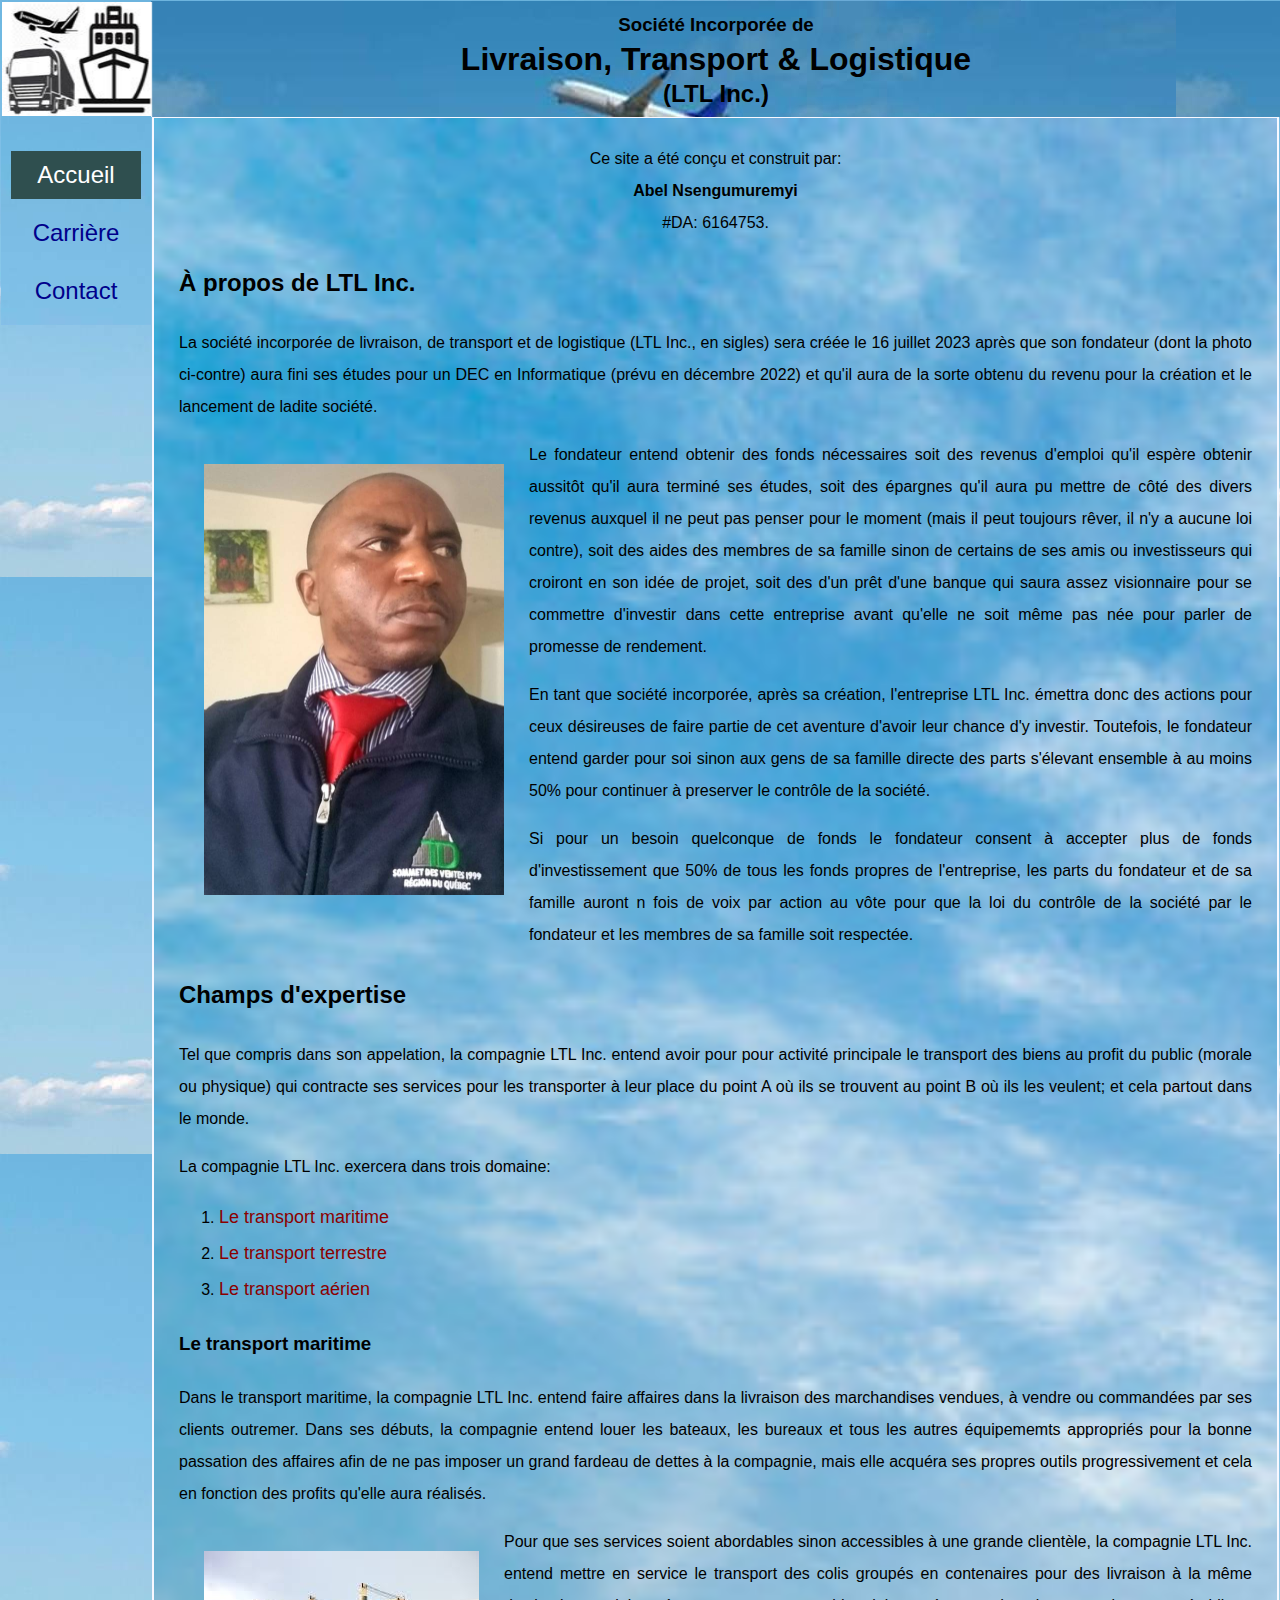
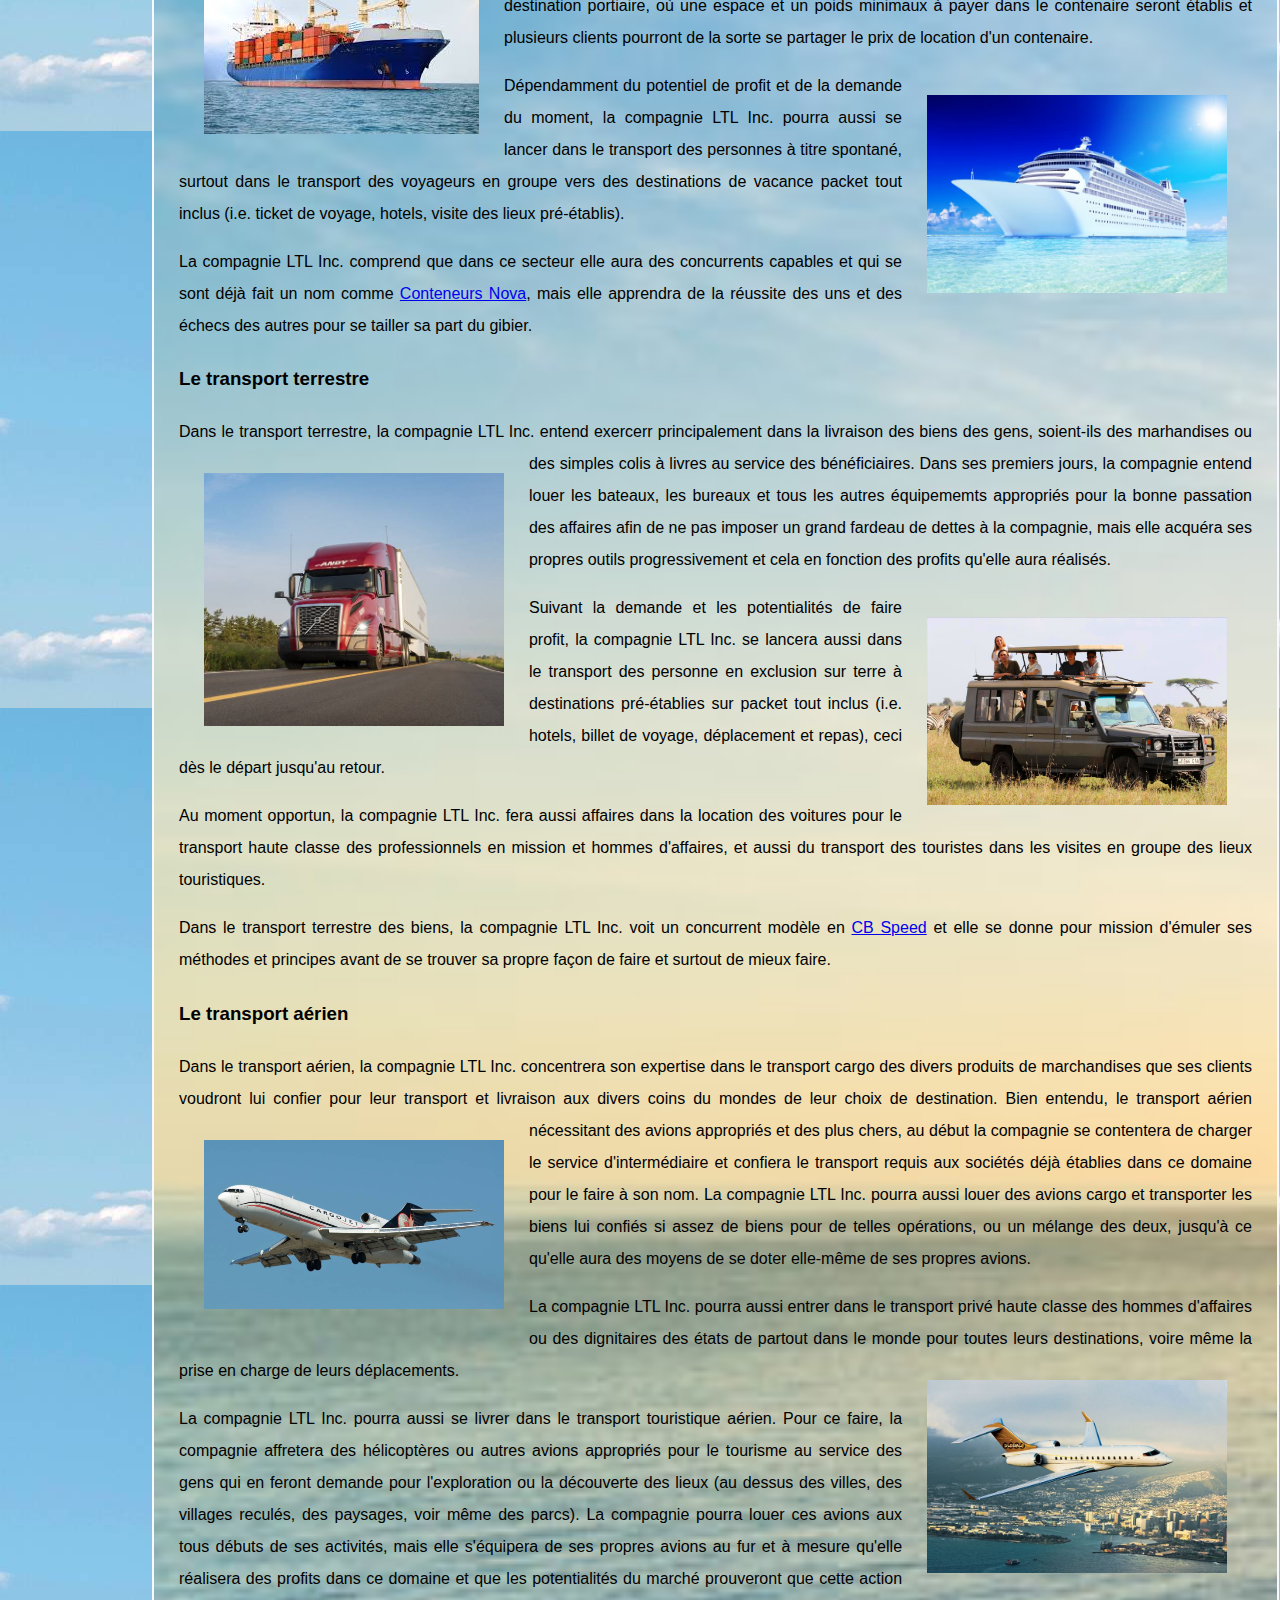
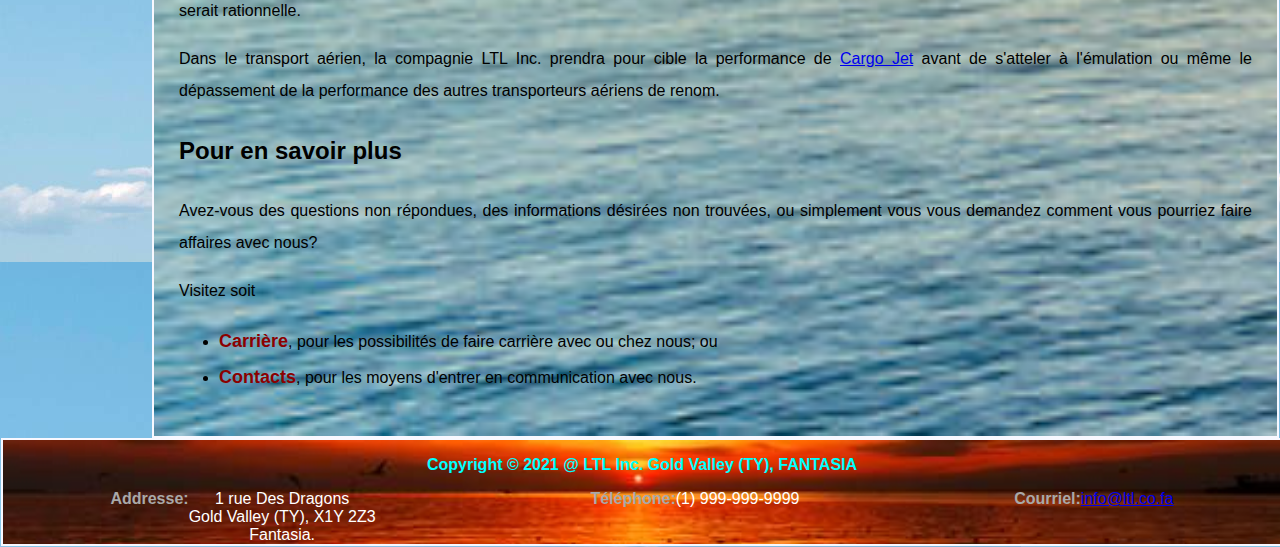
<file: index.html>
<!DOCTYPE html>
<html lang="en">

<head>

    <meta charset="UTF-8">
    <meta http-equiv="X-UA-Compatible" content="IE=edge">
    <meta name="viewport" content="width=device-width, initial-scale=1.0">
    <title>LTL Inc.</title>
    <link rel="stylesheet" href="./css/toutStyle.css">

</head>

<body>

    <!--Entête de la compagnie. Même pour toutes les pages-->
    
    <header >
    
        <img alt="logo" src="./images/autres/logo.jpg">
    
        <div class="entete">

            <h3 id="petit3">Société Incorporée de</h3>
            <h1 id="petit1">Livraison, Transport & Logistique</h1>
            <h2> (LTL Inc.) </h2>
    
        </div>

    </header>

    <!--Barre/conteneur des menus. Même pour toutes les pages.-->

    <div class="menu">

        <a class="active" href="./index.html">Accueil</a>

        <a href="./html/carrière.html">Carrière</a>

        <a href="./html/contacts.html">Contact</a>

    </div>
        
    <!--Conteneur du contenu qu'on ouvre/visite-->
    
    <div class="contenu" id="contAccueil">

        <div id="auteur">
            Ce site a été conçu et construit par:<br>
            <b>Abel Nsengumuremyi</b><br>
            #DA: 6164753.
        </div>

        <h2 id="àPropos"> À propos de LTL Inc.</h2>

            <p>
                La société incorporée de livraison, de transport et de logistique (LTL Inc., en sigles) sera créée 
                le 16 juillet 2023 après que son fondateur (dont la photo ci-contre) aura fini ses études pour un DEC 
                en Informatique (prévu en décembre 2022) et qu'il aura de la sorte obtenu du revenu pour la création et le lancement de 
                ladite société. 
            </p>

            <p>    
                <img class="imgLeft" alt="fondateur de LTL Inc." src="images/autres/fondateurLTLinc..jpg"> Le fondateur entend obtenir des fonds nécessaires soit des revenus d'emploi qu'il espère obtenir 
                aussitôt qu'il aura terminé ses études, soit des épargnes qu'il aura pu mettre de côté des divers 
                revenus auxquel il ne peut pas penser pour le moment (mais il peut toujours rêver, il n'y a aucune loi 
                contre), soit des aides des membres de sa famille sinon de certains de ses amis ou investisseurs qui 
                croiront en son idée de projet, soit des d'un prêt d'une banque qui saura assez visionnaire pour se 
                commettre d'investir dans cette entreprise avant qu'elle ne soit même pas née pour parler de promesse 
                de rendement.
            </p>

            <p> 
                En tant que société incorporée, après sa création, l'entreprise LTL Inc. émettra donc des actions pour 
                ceux désireuses de faire partie de cet aventure d'avoir leur chance d'y investir. Toutefois, le fondateur 
                entend garder pour soi sinon aux gens de sa famille directe des parts s'élevant ensemble à au moins 50% pour
                continuer à preserver le contrôle de la société.
            </p>
            
            <p>
                Si pour un besoin quelconque de fonds le fondateur consent à accepter plus de fonds d'investissement que 
                50% de tous les fonds propres de l'entreprise, les parts du fondateur et de sa famille auront n fois de voix
                par action au vôte pour que la loi du contrôle de la société par le fondateur et les membres de sa famille 
                soit respectée.
            </p>

        <h2 id="champsExpertise"> Champs d'expertise</h2>

            <p>
                Tel que compris dans son appelation, la compagnie LTL Inc. entend avoir pour pour activité principale le transport 
                des biens au profit du public (morale ou physique) qui contracte ses services pour les transporter à leur place du 
                point A où ils se trouvent au point B où ils les veulent; et cela partout dans le monde.
            </p>

            <p>
                La compagnie LTL Inc. exercera dans trois domaine:
            </p>

            <ol>
                <li><a href="#merAffaires">Le transport maritime</a></li>
                <li><a href="#terrAffaires">Le transport terrestre</a></li>
                <li><a href="#airAffaires">Le transport aérien</a></li>
            </ol>

            <h3 id="merAffaires">Le transport maritime</h3>

                <p> 
                    Dans le transport maritime, la compagnie LTL Inc. entend faire affaires dans la livraison des marchandises 
                    vendues, à vendre ou commandées par ses clients outremer. Dans ses débuts, la compagnie entend louer les bateaux, 
                    les bureaux et tous les autres équipememts appropriés pour la bonne passation des affaires afin de ne pas imposer 
                    un grand fardeau de dettes à la compagnie, mais elle acquéra ses propres outils progressivement et cela en fonction 
                    des profits qu'elle aura réalisés.
                </p>

                <p>
                    <img class="imgLeft" alt="bateau Conteneurs" src="images/sea/goodsShip.jpg"> Pour que ses services soient abordables sinon accessibles à une grande clientèle, la compagnie LTL Inc. 
                    entend mettre en service le transport des colis groupés en contenaires pour des livraison à la même destination 
                    portiaire, où une espace et un poids minimaux à payer dans le contenaire seront établis et plusieurs clients pourront 
                    de la sorte se partager le prix de location d'un contenaire.
                </p>

                <p>
                    <img class="imgRight" alt="bateau cruise" src="images/sea/cruiseBoat1.jpg"> Dépendamment du potentiel de profit et de la demande du moment, la compagnie LTL Inc. pourra aussi se lancer 
                    dans le transport des personnes à titre spontané, surtout dans le transport des voyageurs en groupe vers des 
                    destinations de vacance packet tout inclus (i.e. ticket de voyage, hotels, visite des lieux pré-établis).
                
                </p>

                <p>
                    La compagnie LTL Inc. comprend que dans ce secteur elle aura des concurrents capables et qui se sont déjà fait un nom comme 
                    <a href="https://www.novacontainers.com/fr/transports/transport-maritime" target="_blank">Conteneurs Nova</a>, mais elle apprendra 
                    de la réussite des uns et des échecs des autres pour se tailler sa part du gibier.
                </p>

            <h3 id="terrAffaires">Le transport terrestre</h3>

                <p>
                    Dans le transport terrestre, la compagnie LTL Inc. entend exercerr principalement dans la livraison 
                    des biens des gens, soient-ils des marhandises ou des simples colis à livres au service des bénéficiaires.
                    <img class="imgLeft" alt="livraison avec camion" src="images/land/heavyLand.jpg"> Dans ses premiers jours, la compagnie entend louer les bateaux, les bureaux et tous les autres équipememts 
                    appropriés pour la bonne passation des affaires afin de ne pas imposer un grand fardeau de dettes à 
                    la compagnie, mais elle acquéra ses propres outils progressivement et cela en fonction des profits 
                    qu'elle aura réalisés.
                </p>

                <p>
                    <img class="imgRight" alt="bus haute classe" src="images/land/SafarisCar.jpg"> Suivant la demande et les potentialités de faire profit, la compagnie LTL Inc. se lancera aussi dans 
                    le transport des personne en exclusion sur terre à destinations pré-établies sur packet tout inclus (i.e. 
                    hotels, billet de voyage, déplacement et repas), ceci dès le départ jusqu'au retour.
                </p>

                <p>
                    Au moment opportun, la compagnie LTL Inc. fera aussi affaires dans la location des voitures pour le transport 
                    haute classe des professionnels en mission et hommes d'affaires, et aussi du transport des touristes dans 
                    les visites en groupe des lieux touristiques. 
                </p>

                <p>
                    Dans le transport terrestre des biens, la compagnie LTL Inc. voit un concurrent modèle en <a href="https://www.cbsped.cz/fr/services/transport-terrestre-routier-par-camions" target="_blank">CB Speed</a> et 
                    elle se donne pour mission d'émuler ses méthodes et principes avant de se trouver sa propre façon de faire et surtout de mieux faire.
                </p>

            <h3 id="airAffaires">Le transport aérien</h3>

                <p>
                    Dans le transport aérien, la compagnie LTL Inc. concentrera son expertise dans le transport cargo des divers 
                    produits de marchandises que ses clients voudront lui confier pour leur transport et livraison aux divers 
                    coins du mondes de leur choix de destination. Bien entendu, le transport aérien nécessitant des avions appropriés 
                    <img class="imgLeft" alt="avion cargo" src="images/air/Cargojet.jpg"> et des plus chers, au début la compagnie se contentera de charger le service d'intermédiaire et confiera le transport 
                    requis aux sociétés déjà établies dans ce domaine pour le faire à son nom. La compagnie LTL Inc. pourra aussi louer 
                    des avions cargo et transporter les biens lui confiés si assez de biens pour de telles opérations, ou un mélange des 
                    deux, jusqu'à ce qu'elle aura des moyens de se doter elle-même de ses propres avions.
                </p>

                <p>
                    La compagnie LTL Inc. pourra aussi entrer dans le transport privé haute classe des hommes d'affaires ou des dignitaires 
                    des états de partout dans le monde pour toutes leurs destinations, <img class="imgRight" alt="avion gens d'affires" src="images/air/businessJet2.jpg"> voire même la prise en charge de leurs déplacements.
                    
                </p>

                <p>
                    La compagnie LTL Inc. pourra aussi se livrer dans le transport touristique aérien. Pour ce faire, la compagnie affretera 
                    des hélicoptères ou autres avions appropriés pour le tourisme au service des gens qui en feront demande pour l'exploration 
                    ou la découverte des lieux (au dessus des villes, des villages reculés, des paysages, voir même des parcs). La compagnie 
                    pourra louer ces avions aux tous débuts de ses activités, mais elle s'équipera de ses propres avions au fur et à mesure 
                    qu'elle réalisera des profits dans ce domaine et que les potentialités du marché prouveront que cette action serait rationnelle. 
                </p>

                <p>
                    Dans le transport aérien, la compagnie LTL Inc. prendra pour cible la performance de <a href="https://www.cargojet.com/" target="_blank">Cargo Jet</a> avant de 
                    s'atteler à l'émulation ou même le dépassement de la performance des autres transporteurs aériens de renom.
                </p>

        <h2 id="pourPlus"> Pour en savoir plus</h2>
            
            <p>
                Avez-vous des questions non répondues, des informations désirées non trouvées, ou simplement vous vous demandez 
                comment vous pourriez faire affaires avec nous?
            </p>

            <p>
                Visitez soit 
                <ul class="visitez">
                    <li> <a href="./html/carrière.html"> <b>Carrière</b></a>, pour les possibilités de faire carrière avec ou chez nous; ou</li>
                    <li> <a href="./html/contacts.html"><b>Contacts</b></a>, pour les moyens d'entrer en communication avec nous.</li>
                </ul>
            </p>
                
    </div>

    <!--Conteneur du bas de page. Même pour toutes les pages-->
    
    <footer >
    
        <p class="crText">Copyright © 2021 @ LTL Inc. Gold Valley (TY), FANTASIA</p>
    
        <div class="basPage">
    
            <div class="àPart">
                <div class="cText">Addresse:</div>
                1 rue Des Dragons<br>
                Gold Valley (TY), X1Y 2Z3<br>
                Fantasia.
            </div>
            
            <div class="àPart">
                <div class="cText">Téléphone:</div>
                (1) 999-999-9999
            </div>
        
            <div class="àPart">
                <div class="cText">Courriel:</div>
                <a href="mailto:info@ltl.co.fa">info@ltl.co.fa</a>
            </div>
    
        </div>
    
    </footer>
    
</body">

</html>
</file>
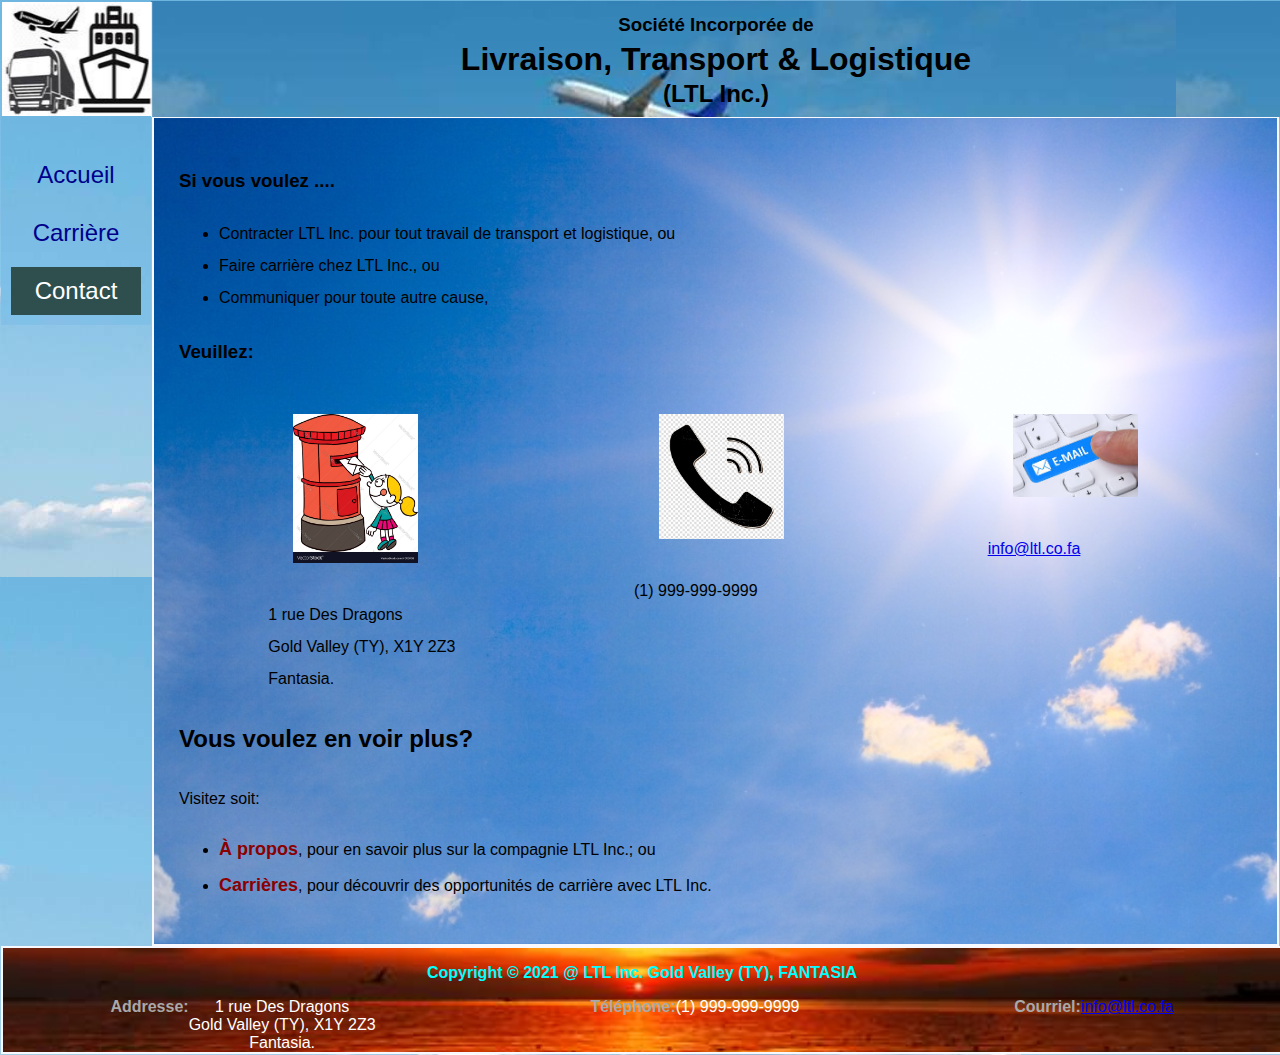
<file: html/contacts.html>
<!DOCTYPE html>
<html lang="en">

<head>

    <meta charset="UTF-8">
    <meta http-equiv="X-UA-Compatible" content="IE=edge">
    <meta name="viewport" content="width=device-width, initial-scale=1.0">
    <title>LTL Inc.</title>
    <link rel="stylesheet" href="../css/toutStyle.css">

</head>

<body>

    <!--Entête de la compagnie. Même pour toutes les pages-->

    <header >
    
        <img alt="logo" src="../images/autres/logo.jpg">
    
        <div class="entete">

            <h3 id="petit3">Société Incorporée de</h3>
            <h1 id="petit1">Livraison, Transport & Logistique</h1>
            <h2> (LTL Inc.) </h2>
    
        </div>

    </header>

    <!--Barre/conteneur des menus. Même pour toutes les pages.-->

    <div class="menu">

        <a href="../index.html">Accueil</a>

        <a href="./carrière.html">Carrière</a>

        <a class="active" href="./contacts.html">Contact</a>

    </div>
        
    <!--Conteneur du contenu qu'on ouvre/visite-->
        
    <div class="contenu" id="contContact">

        <h3>Si vous voulez ....</h3>

        <ul>
            <li>Contracter LTL Inc. pour tout travail de transport et logistique, ou</li>
            <li>Faire carrière chez LTL Inc., ou </li>
            <li>Communiquer pour toute autre cause,</li>
        </ul>

        <h3>Veuillez:</h3>

        <div class="contactUs">

            <div>
                <img class="imgContact" alt="écris-nous" src="../images/contactUs/write2Us.jpg"> <br>
                1 rue Des Dragons<br>
                Gold Valley (TY), X1Y 2Z3<br>
                Fantasia.
            </div>

            <div>
                <img class="imgContact" alt="appelle-nous" src="../images/contactUs/callUs.jpg"><br>
                (1) 999-999-9999
            </div>

            <div>
                <img class="imgContact" alt="email-nous" src="../images/contactUs/emailUs.jpg"><br>
                <a href="mailto:info@ltl.co.fa">info@ltl.co.fa</a>
            </div>

        </div>

        <h2> Vous voulez en voir plus?</h2>
            
            Visitez soit: 
                <ul class="visitez">
                    <li> <a href="../index.html"><b>À propos</b></a>, pour en savoir plus sur la compagnie LTL Inc.; ou</li>
                    <li> <a href="./carrière.html"><b>Carrières</b></a>, pour découvrir des opportunités de carrière avec LTL Inc.</li>
                </ul>
            </p>
                
    </div>

    <!--Conteneur du bas de page. Même pour toutes les pages-->

    <footer >
    
        <p class="crText">Copyright © 2021 @ LTL Inc. Gold Valley (TY), FANTASIA</p>
    
        <div class="basPage">
    
            <div class="àPart">
                <div class="cText">Addresse:</div>
                1 rue Des Dragons<br>
                Gold Valley (TY), X1Y 2Z3<br>
                Fantasia.
            </div>
            
            <div class="àPart">
                <div class="cText">Téléphone:</div>
                (1) 999-999-9999
            </div>
        
            <div class="àPart">
                <div class="cText">Courriel:</div>
                <a href="mailto:info@ltl.co.fa">info@ltl.co.fa</a>
            </div>
    
        </div>
    
    </footer>
    
</body>

</html>
</file>
<file: css/toutStyle.css>
/*Styles communs pour tout le site*/

body {

    margin: 0.5px;
    padding: 0.5px;
    font-family:Arial, Helvetica, sans-serif;
    background-image: url(../images/backgrd/blueSky.jpg);

}

/*Styles de l'entête du site*/

header {

    margin: 0px;
    padding: 0px;
    width: 100%;
    height: 115px;
    position: fixed;
}

header img {

    margin: 0.5px;
    padding: 0.5px;
    width:150px;
    height: 115px;
    position: fixed;
    display:flex;

}

header .entete {

    margin-left: 150px;
    padding: 0.5px;
    height: 115px;
    background-image: url(../images/backgrd/seaLandAir.jpg);
    text-align: center;
    line-height: 0.5;
    display:block;

}

/*Styles du menu*/

.menu {

    margin-top: 115px;
    padding-top: 25px;
    width: 150px;
    position: fixed;
    overflow: auto;
    background-image: url(../images/backgrd/blueSky.jpg);

}

.menu a {

    margin: 10px;
    padding: 10px;
    display: block;
    color: darkblue;
    text-decoration: none;
    text-align: center;
    font-size: x-large;

}

.menu a:hover {

color: white;
background-color:brown;

}

.menu .active {

color: white;
background-color:darkslategray;

}

.menu a:focus {

    background-color: seagreen;

}

/*Styles du contenu*/

.contenu {

    margin-top: 115px;
    margin-left: 151px;
    padding: 25px;
    max-width: 1500px;
    border: 2px solid ghostwhite;
    overflow: auto;
    text-align: justify;
    line-height: 2;

}

ol li a:hover {
    color:forestgreen;
    background-color: ghostwhite;
}

#contAccueil {

    background-image: url(../images/backgrd/sunrise.jpg);
    background-size: cover;

}

#contCarriere {

    background-image: url(../images/backgrd/sunset.jpg);
    background-size: cover;

}

#contContact {

    background-image: url(../images/backgrd/sunshine.jpg);
    background-size: cover;

}

#auteur {

    text-align: center;

}

.contenu img {

    max-width: 300px;
    max-height:500px;
    margin: 25px;
}

.imgLeft {

    float: left;
}

.imgRight {

    float: right;
}

.contenu ul li a, .contenu ol li a {
    text-decoration: none;
    color:darkred;
    font-size: large;
}

.dirLTL {

    padding: 10px;
    float: left;

}

.imgDir {

    width: 150px;
    box-sizing: border-box;

}

.aprèsDiv {

    display: inline-block;

}

#tablEmplois {

    font-family: Arial, Helvetica, sans-serif;
    font-size: small;
    width:auto;
    text-justify: distribute;

}

#tablEmplois, td, th {

    border: 1px solid black;
    border-collapse: collapse;

}

#tablEmplois tr:nth-child(odd){
    background-color:snow;
}

#tablEmplois tr:nth-child(even){
    background-color:wheat;
}

#tablEmplois tr:hover{
    color: orangered;
    background-color:yellow;
}

#tablEmplois th {
    padding: 5px;
    text-align:center;
    background-color:yellowgreen;
    color:purple;
  }

#tablEmplois #titre {

    font-size:large;
    color: blue;
    background-color: rgb(200, 200, 200);

}

.contactUs {

    display:flex;
    justify-content:space-around;

}

.contactUs div {
    
    display: inline-block;
}

.imgContact {

    width: 125px;
    max-height: 200px;
    margin: 0px;
    padding: 0px;
    box-sizing: border-box;

}

.visitez li a:hover {
    color:darkturquoise;
    background-color: dimgray;

}

/*Styles de la barre de bas de page*/

footer {

    margin:0px;
    width: 100%;
    border: 2px solid ghostwhite;
    max-height: 5%;
    text-align: center;
    background-image: url(../images/backgrd/sunset1.jpg);
    background-size: cover;
    color: white;
}

.crText {
    color:cyan;
    font-weight: bolder;
}

.cText {
    color:darkgray;
    font-weight: bold;
}

.basPage, .àPart {

    display: flex;
    justify-content:space-around;

}


 /* Sur les tablettes et les cellulaires [largeur de l'écran jusqu'à 760px], la barre des menus va au dessus du contenu affiché */
@media screen and (max-width: 760px) {

    /*Texte de l'entête*/

    #petit3 {

        line-height: 0.1;

    }

    #petit1 {

        line-height: 1;

    }

    /*Barre du menu; devient horizontale entre l'entête et le contenu*/
    .menu {

        width: 100%;
        height: auto;
        position: relative fixed;

    }
    
    .menu a {
        
        float: left;
        font-size:large;
    
    }

    /*Conteneur du contenu ouvert/visité*/

    .contenu {
        
        margin-left: 0;
        margin-top: 175px;
        
    
    }
}
</file>
